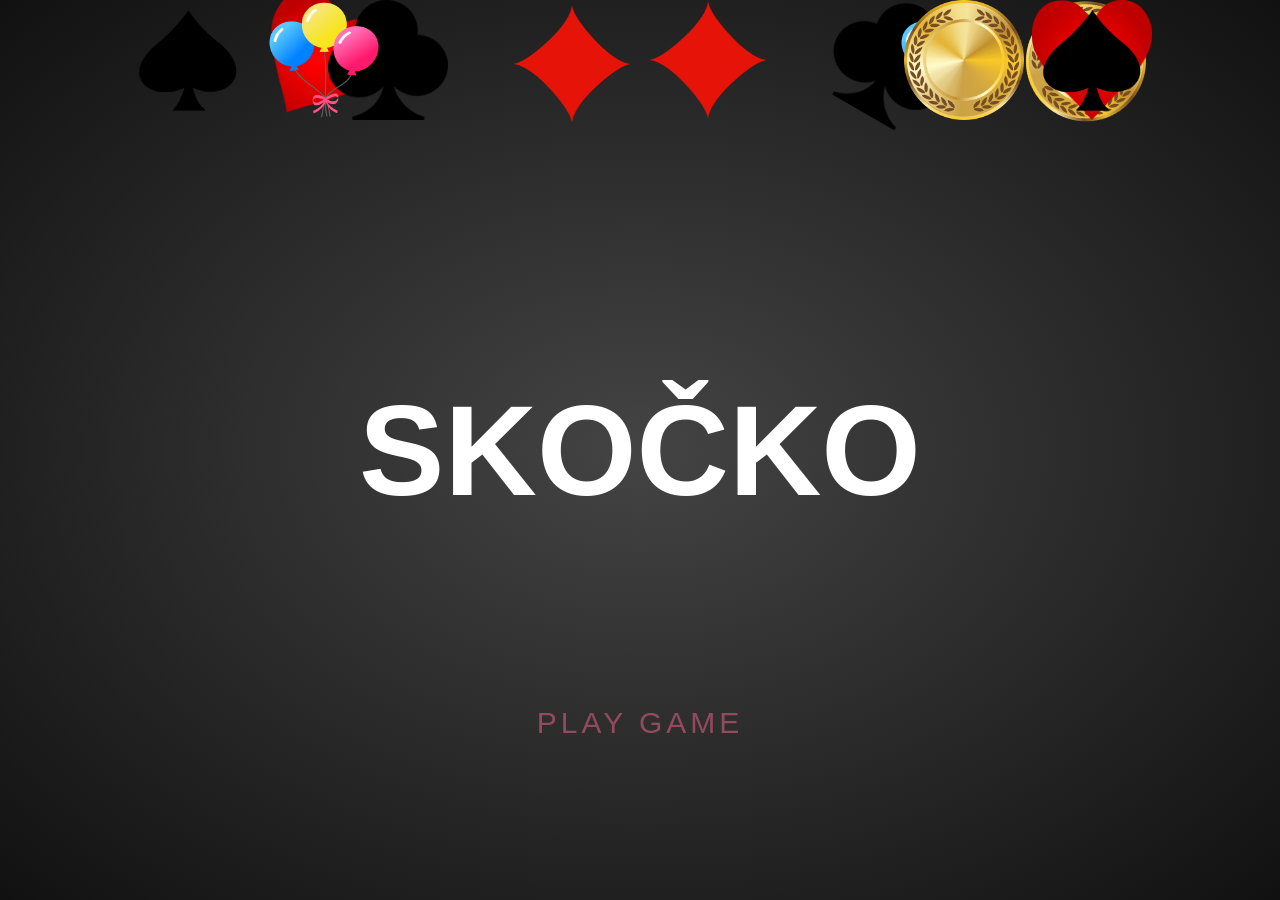
<file: main_index.html>
<!DOCTYPE html>
<html lang="en">
<head>
    <meta charset="UTF-8">
    <meta name="viewport" content="width=device-width, initial-scale=1.0">
    <title>Jumper game</title>
    <link rel="stylesheet" href="main_style.css" type="text/css">
</head>
<body>
    <section>
        <h2 class="noselect">Skočko</h2>
        <div class="set noselect">
            <div><img src="img/heart.png" alt=""></div>
            <div><img src="img/clover.png" alt=""></div>
            <div><img src="img/star.png" alt=""></div>
            <div><img src="img/romb.png" alt=""></div>
            <div><img src="img/balloon.png" alt=""></div>
            <div><img src="img/spade.png" alt=""></div>
            <div><img src="img/heart.png" alt=""></div>
            <div><img src="img/clover.png" alt=""></div>
            <div><img src="img/star.png" alt=""></div>
            <div><img src="img/romb.png" alt=""></div>
            <div><img src="img/balloon.png" alt=""></div>
            <div><img src="img/spade.png" alt=""></div>
        </div>

    
        <div class="btn noselect">
            <a href="#all">
                <span></span>
                <span></span>
                <span></span>
                <span></span>
                PLAY GAME
            </a>
        </div>
            
        <!-- Game -->


    </section>

    <div id="all">
        <table align="center" id="main_t">
            <tr>
                <td id="1" class="unos"></td>
                <td id="2" class="unos"></td>
                <td id="3" class="unos"></td>
                <td id="4" class="unos"></td>

                <td class="space" colspan="2"></td>
                
                <td class='ispis' id="101"></td>
                <td class='ispis' id="102"></td>
                <td class='ispis' id="103"></td>
                <td class='ispis' id="104"></td>
            </tr>

            <tr>
                <td id="5" class="unos"></td>
                <td id="6" class="unos"></td>
                <td id="7" class="unos"></td>
                <td id="8" class="unos"></td>

                <td class='space' colspan="2"></td>

                <td class='ispis' id="205"></td>
                <td class='ispis' id="206"></td>
                <td class='ispis' id="207"></td>
                <td class='ispis' id="208"></td>
            </tr>

            <tr>
                <td id='9' class="unos"></td>
                <td id="10" class="unos"></td>
                <td id="11" class="unos"></td>
                <td id="12" class="unos"></td>

                <td class="space" colspan="2"></td>

                <td class='ispis'></td>
                <td class='ispis'></td>
                <td class='ispis'></td>
                <td class='ispis'></td>
            </tr>

            <tr>
                <td id="13" class="unos"></td>
                <td id="14" class="unos"></td>
                <td id="15" class="unos"></td>
                <td id="16" class="unos"></td>

                <td class="space" colspan="2"></td>

                <td class='ispis'></td>
                <td class='ispis'></td>
                <td class='ispis'></td>
                <td class='ispis'></td>
            </tr>

            <tr>
                <td id="17" class="unos"></td>
                <td id="18" class="unos"></td>
                <td id="19" class="unos"></td>
                <td id="20" class="unos"></td>

                <td class="space" colspan="2"></td>

                <td class='ispis'></td>
                <td class='ispis'></td>
                <td class='ispis'></td>
                <td class='ispis'></td>
            </tr>

            <tr>
                <td id="21" class="unos"></td>
                <td id="22" class="unos"></td>
                <td id="23" class="unos"></td>
                <td id="24" class="unos"></td>

                <td class="space" colspan="2"></td>

                <td class='ispis'></td>
                <td class='ispis'></td>
                <td class='ispis'></td>
                <td class='ispis'></td>
            </tr>

            <tr>
                <td id="25" class="unos"></td>
                <td id="26" class="unos"></td>
                <td id="27" class="unos"></td>
                <td id="28" class="unos"></td>

                <td class="space" colspan="2"></td>

                <td class='ispis'></td>
                <td class='ispis'></td>
                <td class='ispis'></td>
                <td class='ispis'></td>
            </tr>
        </table>

        <table id="konacno_tabela" align="center">
            <tr>
                <td class="konacno"></td>
                <td class="konacno"></td>
                <td class="konacno"></td>
                <td class="konacno"></td>
            </tr>
        </table>

        <form>
            <div align="center" class="container choose-elements" >

                <span class="odb"> <img id='btn1' class="odabir" src="img/spade.png"> </span>
                <span class="odb"><img type="button" id='btn2' class="odabir" src="img/clover.png" ></span>
                <span class="odb"><img id='btn3' class="odabir" src="img/heart.png"></span>
                <span class="odb"><img id='btn4' class="odabir" src="img/romb.png"></span>
                <span class="odb"><img id='btn5' class="odabir" src="img/star.png"></span>
                <span class="odb"><img id='btn6' class="odabir" src="img/balloon.png"></span>
            </div>
            <div align="center" class="container">
                <button class="btn-game btn1" id="dlt">DELETE</button>
                <button class="btn-game btn2" id="send">SUBMIT</button>
            </div>
        </form>

    
    </div>
    <script src="script.js"></script>
</body>
</html>
</file>
<file: main_style.css>
* {
    margin: 0;
    padding: 0;
    box-sizing: border-box;
    font-family: 'Lucida Sans', 'Lucida Sans Regular', 'Lucida Grande', 'Lucida Sans Unicode', Geneva, Verdana, sans-serif;
}


    .noselect {
        -webkit-touch-callout: none; /* iOS Safari */
          -webkit-user-select: none; /* Safari */
           -khtml-user-select: none; /* Konqueror HTML */
             -moz-user-select: none; /* Old versions of Firefox */
              -ms-user-select: none; /* Internet Explorer/Edge */
                  user-select: none; /* Non-prefixed version, currently
                                        supported by Chrome, Edge, Opera and Firefox */
      }



section {
    position: relative;
    width: 100%;
    height: 100vh;
    background: radial-gradient(#444,#111);
    overflow: hidden;
    display: flex;
    justify-content: center;
    align-items: center;

}

section img {
    width: 120px;
    height: 120px;

}

section h2 {
    position: absolute;
    font-size: 8em;
    color: white;
    text-transform: uppercase;
    z-index: 20;
}

section .set {
    position: absolute;
    top: 0;
    width: 100%;
    height: 100%;
    left: 0;
    pointer-events: none;
}

section .set div {
    position: absolute;
    display: block;
}

section .set div:nth-child(1) {
  left: 20%;
  rotate: 30deg;
  animation: animate 15s linear infinite;
  z-index: 10;
  animation-delay:-10s ;

}

section .set div:nth-child(2) {
    left: 65%;
    transform: rotate(30deg);
    animation: animate 15s linear infinite;
    z-index: 10;
    animation-delay:-8.66s ;
  
  }

  section .set div:nth-child(3) {
    rotate: 70deg;
    left: 80%;
    animation: animate 15s linear infinite;
    z-index: 10;
    animation-delay:-7s ;
  
  }

  section .set div:nth-child(4) {
    rotate: 180deg;
    left: 40%;
    animation: animate 15s linear infinite;
    z-index: 10;
    animation-delay:-5.5s ;
  
  }
  
  section .set div:nth-child(5) {
      left: 70%;
      animation: animate 15s linear infinite;
      z-index: 10;
      animation-delay: -3.8s ;
    
    }
  
    section .set div:nth-child(6) {
      left: 10%;
      animation: animate 15s linear infinite;
      z-index: 10;
      animation-delay: -2.4s ;
    
    }

    section .set div:nth-child(7) {
        right: 10%;
        animation: animate 15s linear infinite;
        z-index: 10;
        animation-delay:-18s ;
      
      }
      
      section .set div:nth-child(8) {
          right: 65%;
          animation: animate 15s linear infinite;
          z-index: 10;
          animation-delay:-18.66s ;
        
        }
      
        section .set div:nth-child(9) {
          right: 20%;
          animation: animate 15s linear infinite;
          z-index: 10;
          animation-delay:-16s ;
        
        }
      
        section .set div:nth-child(10) {
          right: 40%;
          animation: animate 15s linear infinite;
          z-index: 10;
          animation-delay:-15.5s ;
        
        }
        
        section .set div:nth-child(11) {
            right: 70%;
            animation: animate 15s linear infinite;
            z-index: 10;
            animation-delay: -13.8s ;
          
          }
        
          section .set div:nth-child(12) {
            right: 10%;
            animation: animate 15s linear infinite;
            z-index: 10;
            animation-delay: -11.4s ;
          
          }




    @keyframes animate {

        0% {
            opacity: 0;
            top: -10%;
            transform: translateX(20px) rotate(0deg);
        }
    
        10% {
            opacity: 1;
        }
    
        20% {
            transform: translateX(-20px) rotate(45deg);
        }
    
        40% {
            transform: translateX(-20px) rotate(90deg);
        }
    
        60% {
            transform: translateX(20px) rotate(180deg);
        }
    
        80% { opacity: 0.5;
            transform: translateX(-20px) rotate(225deg);
        }
    
        100% {  
            top: 110%;
            transform: translateX(-20px) rotate(270deg);
        }
    }

    .btn {
        margin-top: 550px;
        z-index: 500;
    }


    a{
        position: relative;
        display: inline-block;
        padding: 15px 30px;
        color: #934A5F ;
        text-transform: uppercase;
        letter-spacing: 4px;
        text-decoration: none;
        font-size: 30px;
        overflow: hidden;
        transition: 0.2s;
    }
    
    a:hover {
        color: #fff;
        background-color: #934A5F ;
        box-shadow: 0 0 10px #934A5F ,
         0 0 40px #934A5F ,
        0 0 80px #934A5F ;
        transition-delay: 1s;
    }
    
    a span {
        position: absolute;
        display: block;
    }
    
    /* A1*/
    
    a span:nth-child(1) {
        top: 0;
        left: -100%;
        width: 100%;
        height: 2px;
        background: linear-gradient(90deg,transparent,#934A5F );
    }


    a:hover span:nth-child(1){
        left: 100%;
        transition: 1s;
    }
    
    /* A2 */
    
    a span:nth-child(2) {
        bottom: 0;
        right: -100%;
        width: 100%;
        height: 2px;
        background: linear-gradient(270deg,transparent,#934A5F );
    }
    
    a:hover span:nth-child(2){
        right: 100%;
        transition: 1s;
        transition-delay: 0.5s;
    }
    
    /* B1 */
    
    a span:nth-child(3) {
        top: -100%;
        right: 0;
        width: 2px;
        height: 100%;
        background: linear-gradient(180deg,transparent,#934A5F );
    }
    
    a:hover span:nth-child(3){
        top: 100%;
        transition: 1s;
        transition-delay: 0.25s;
    }
    
    /* B2 */
    
    a span:nth-child(4) {
        bottom: -100%;
        left: 0;
        width: 2px;
        height: 100%;
        background: linear-gradient(360deg,transparent,#934A5F );
    }
    
    a:hover span:nth-child(4){
        bottom: 100%;
        transition: 1s;
        transition-delay: 0.75s;
    }


    /* Game */

    #all{
        position: relative;
        width: 100%;
        height: 100vh;
        background: radial-gradient(#444,#111);
        overflow: hidden;
    }
    
    /* .popup {
        position: relative;
        width: 60%;
        height: 90vh;
        margin-left: 20%;
        top: 5vh;
        background-color: #444;
        opacity: 0.7;
    }

    .popup_text {
        position: absolute;
        top: 50px;
        width: 30%;
        height: 20vh;
    }

    #popup_btn {
        position: absolute;
        top: -300px;
        left: 40%;
        opacity: 1;
    } */

    .container {
        text-align: center;
        }

    
    
table {
    background: #934A5F;
    background-blend-mode: hard-light;
    border-radius: 10px;
    border: 20px solid radial-gradient(#934A5F,#934A5F,#934A5F,#934A5F,#fff);
    /* background-color: #934A5F; */
    position: absolute;
    box-shadow: 0 0 10px #934A5F ,
         0 10px 50px #934A5F ,
        0 0 100px #934A5F ;
}

#main_t {
    left: 23.2%;
    top: 30px;
}

#konacno_tabela{
    top: 550px;
    left: 500px;
    background: #934A5F;
}

form {
    position: absolute;
    top: 650px;
    left: 26.2%;
}

td {
    border-radius: 20px;
    width: 70px;
    height: 70px;
    border: 2px solid #934A5F ;
    background-color: white;
    position: relative;
}

.ispis {
    background-color: white;
}

.space {
    background-color: #934A5F ;
    width: 120px;
}

.crveno {
    background-color: red;
    border-radius: 20px;
    border: 2px solid black;
}

.zuto {
    background-color: yellow;
    border-radius: 20px;
    border: 2px solid black;
}


.container {
    margin-top: 20px;
}

.odb {
    margin-left: 10px;
    margin-right: 10px;
    width: 100px;
    height: 100px;
    transition: transform 250ms ease-in-out;
}


.odabir {
    width: 80px;
    height: 80px;
    text-align: center;
    
}

.odabir:hover, .odabir:focus {
    transform: scale(1.3);
}

.simbol {
    width: 60px;
    height: 60px;
    position: absolute;
    top: 2.5px;
    left: 2.5px;
    text-align: center;
}

#konacno_tabela {
    background:#934A5F ;
    margin-top: 10px;
    opacity: 0.9;
}

.choose-elements {
    background: radial-gradient(#fff,#333);
    padding-top: 20px;
    padding-bottom: 20px;
    border-radius: 5px;
    box-shadow: 0 0 10px #934A5F ,
         0 0 40px #934A5F ,
        0 0 80px #934A5F ;
}


.btn-game {
    border: 1px solid #FF5733 ;
    background: none;
    padding: 10px 20px;
    font-size: 20px;
    font-family: 'montserrat';
    cursor: pointer;
    margin: 10px;
    color: #fff;
    background-color: #FF5733 ;
   
}

.btn-game:hover {

    transition: 0.9s;
    transform: scale(1.1);
}

.btn-game:active {
    border: 1px solid #FF5733 ;
    transition: 0.9s;
    transform: scale(1.1);
}
</file>
